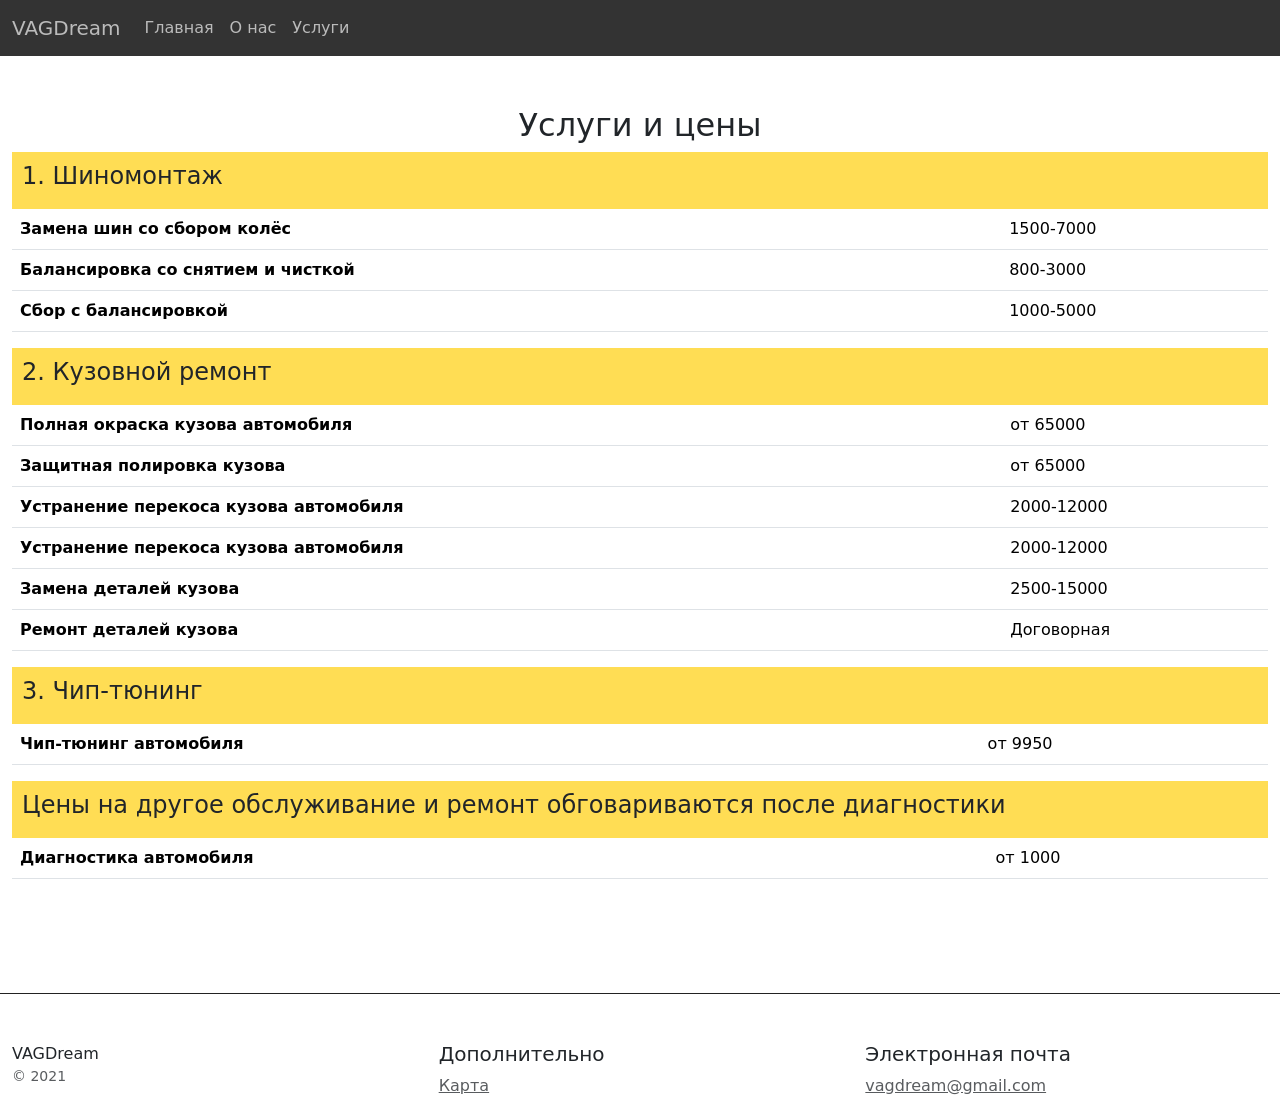
<file: price.html>
<!DOCTYPE html>
<html lang="en">
<head>
    <meta charset="UTF-8">
    <meta http-equiv="X-UA-Compatible" content="IE=edge">
    <meta name="viewport" content="width=device-width, initial-scale=1.0">
    <link href="https://cdn.jsdelivr.net/npm/bootstrap@5.0.0/dist/css/bootstrap.min.css" rel="stylesheet" integrity="sha384-wEmeIV1mKuiNpC+IOBjI7aAzPcEZeedi5yW5f2yOq55WWLwNGmvvx4Um1vskeMj0" crossorigin="anonymous">
    <link rel="stylesheet" href="styles/style.css">
    <title>Document</title>
</head>
<body>
    <header>
        <nav class="navbar navbar-expand-lg navbar-light bg-light">
            <div class="container-xxl">
              <a class="navbar-brand" href="index.html">VAGDream</a>
              <button class="navbar-toggler" type="button" data-bs-toggle="collapse" data-bs-target="#navbarSupportedContent" aria-controls="navbarSupportedContent" aria-expanded="false" aria-label="Toggle navigation">
                <span class="navbar-toggler-icon"></span>
              </button>
              <div class="collapse navbar-collapse" id="navbarSupportedContent">
                <ul class="navbar-nav me-auto mb-2 mb-lg-0">
                  <li class="nav-item">
                    <a class="nav-link" aria-current="page" href="index.html">Главная</a>
                  </li>
                  <li class="nav-item">
                    <a class="nav-link" href="about.html">О нас</a>
                  </li>
                  <li class="nav-item">
                    <a class="nav-link" href="price.html">Услуги</a>
                  </li>
                </ul>
              </div>
            </div>
          </nav>
    </header>
    <section>
      <div class="container-xxl">
        <h2 style="text-align: center;">Услуги и цены</h2>
        <table class="table">
          <div class="bg__thr">
              <h4>1. Шиномонтаж</h4>
          </div>
          <tbody>
            <tr>
              <th scope="row">Замена шин со сбором колёс</th>
              <td></td>
              <td></td>
              <td>1500-7000</td>
            </tr>
            <tr>
              <th scope="row">Балансировка со снятием и чисткой</th>
              <td></td>
              <td></td>
              <td>800-3000</td>
            </tr>
            <tr>
              <th scope="row">Сбор с балансировкой</th>
              <td></td>
              <td></td>
              <td>1000-5000</td>
            </tr>
          </tbody>
        </table>
        <table class="table">
          <div class="bg__thr">
              <h4>2. Кузовной ремонт</h4>
          </div>
          <tbody>
            <tr>
              <th scope="row">Полная окраска кузова автомобиля</th>
              <td></td>
              <td></td>
              <td>от 65000</td>
            </tr>
            <tr>
              <th scope="row">Защитная полировка кузова</th>
              <td></td>
              <td></td>
              <td>от 65000</td>
            </tr>
            <tr>
              <th scope="row">Устранение перекоса кузова автомобиля</th>
              <td></td>
              <td></td>
              <td>2000-12000</td>
            </tr>
            <tr>
              <th scope="row">Устранение перекоса кузова автомобиля</th>
              <td></td>
              <td></td>
              <td>2000-12000</td>
            </tr>
            <tr>
              <th scope="row">Замена деталей кузова</th>
              <td></td>
              <td></td>
              <td>2500-15000</td>
            </tr>
            <tr>
              <th scope="row">Ремонт деталей кузова</th>
              <td></td>
              <td></td>
              <td>Договорная</td>
            </tr>
          </tbody>
        </table>
        <table class="table">
          <div class="bg__thr">
              <h4>3. Чип-тюнинг</h4>
          </div>
          <tbody>
            <tr>
              <th scope="row">Чип-тюнинг автомобиля</th>
              <td></td>
              <td></td>
              <td>от 9950</td>
            </tr>
          </tbody>
        </table>
        <table class="table">
          <div class="bg__thr">
              <h4>Цены на другое обслуживание и ремонт обговариваются после диагностики</h4>
          </div>
          <tbody>
            <tr>
              <th scope="row">Диагностика автомобиля</th>
              <td></td>
              <td></td>
              <td>от 1000</td>
            </tr>
          </tbody>
        </table>
    </section>
    <footer class="pt-4 my-md-5 pt-md-5 border-top">
      <div class="container-xxl">
      <div class="row">
        <div class="col-12 col-md">
          <a class="navbar-brand" href="#">VAGDream</a>
          <small class="d-block mb-3 text-muted">&copy; 2021</small>
        </div>
        <div class="col-6 col-md">
          <h5>Дополнительно</h5>
          <ul class="list-unstyled text-small">
            <li><a class="text-muted" href="https://goo.gl/maps/sEKxwk9GMtMfkoKN8">Карта</a></li>
          </ul>
        </div>
        <div class="col-6 col-md">
          <h5>Электронная почта</h5>
          <ul class="list-unstyled text-small">
            <li><a class="text-muted" href="mailto:vagdream@gmail.com">vagdream@gmail.com</a></li>
          </ul>
        </div>
      </div>
    </div> 
    </footer>
    <script src="https://cdn.jsdelivr.net/npm/bootstrap@5.0.0/dist/js/bootstrap.bundle.min.js" integrity="sha384-p34f1UUtsS3wqzfto5wAAmdvj+osOnFyQFpp4Ua3gs/ZVWx6oOypYoCJhGGScy+8" crossorigin="anonymous"></script>
</body>
</html>
</file>
<file: styles/style.css>
.navbar-light .navbar-brand{
    color: rgb(61, 61, 61);
    transition: color .2s linear;
}

.navbar-light .navbar-brand:hover{
    color: rgb(69, 66, 255);
}

.welcome__text{
    color: #111;
    font-size: 25px;
    font-weight: 700;
}

.w-60{
    width: 60%!important;
}

.brands__auto{
    color: #000;
    font-weight: 700;
    font-size: 25px;
}

section{
    padding-top: 50px;
    padding-bottom: 50px;
}

.carousel-control-next, .carousel-control-prev{
    width: 20px;
}

.carousel-control-next{
    right: 100px;
}

.carousel-control-prev{
    left: -35px;
}

.card-body{
    background-color: #222;
    color: #fff;
}

.card{
    border: 1px solid #222;
}

.bg-light {
    background-color: #333!important;
}

.navbar-light .navbar-brand{
    color: rgb(187, 187, 187);
}

.navbar-light .navbar-nav .nav-link{
    color:rgb(187, 187, 187);
}

.navbar-light .navbar-nav .nav-link:hover{
    color: #fff;
}

.ab1{
    position: relative;
    text-align: center;
}

.bg__body{
    background-image: url(/img/Intro.jpg);
    background-position: center center;
    background-size: cover;
    background-repeat: no-repeat;
}

footer{
    background-color: #fff;
}

.my-md-5{
    margin-bottom: 0!important;\\
}

.border-top{
    border-top: 1px solid #222!important;
}

.bg__thr{
    background-color: #FFDD54;
    padding: 10px
}
</file>
